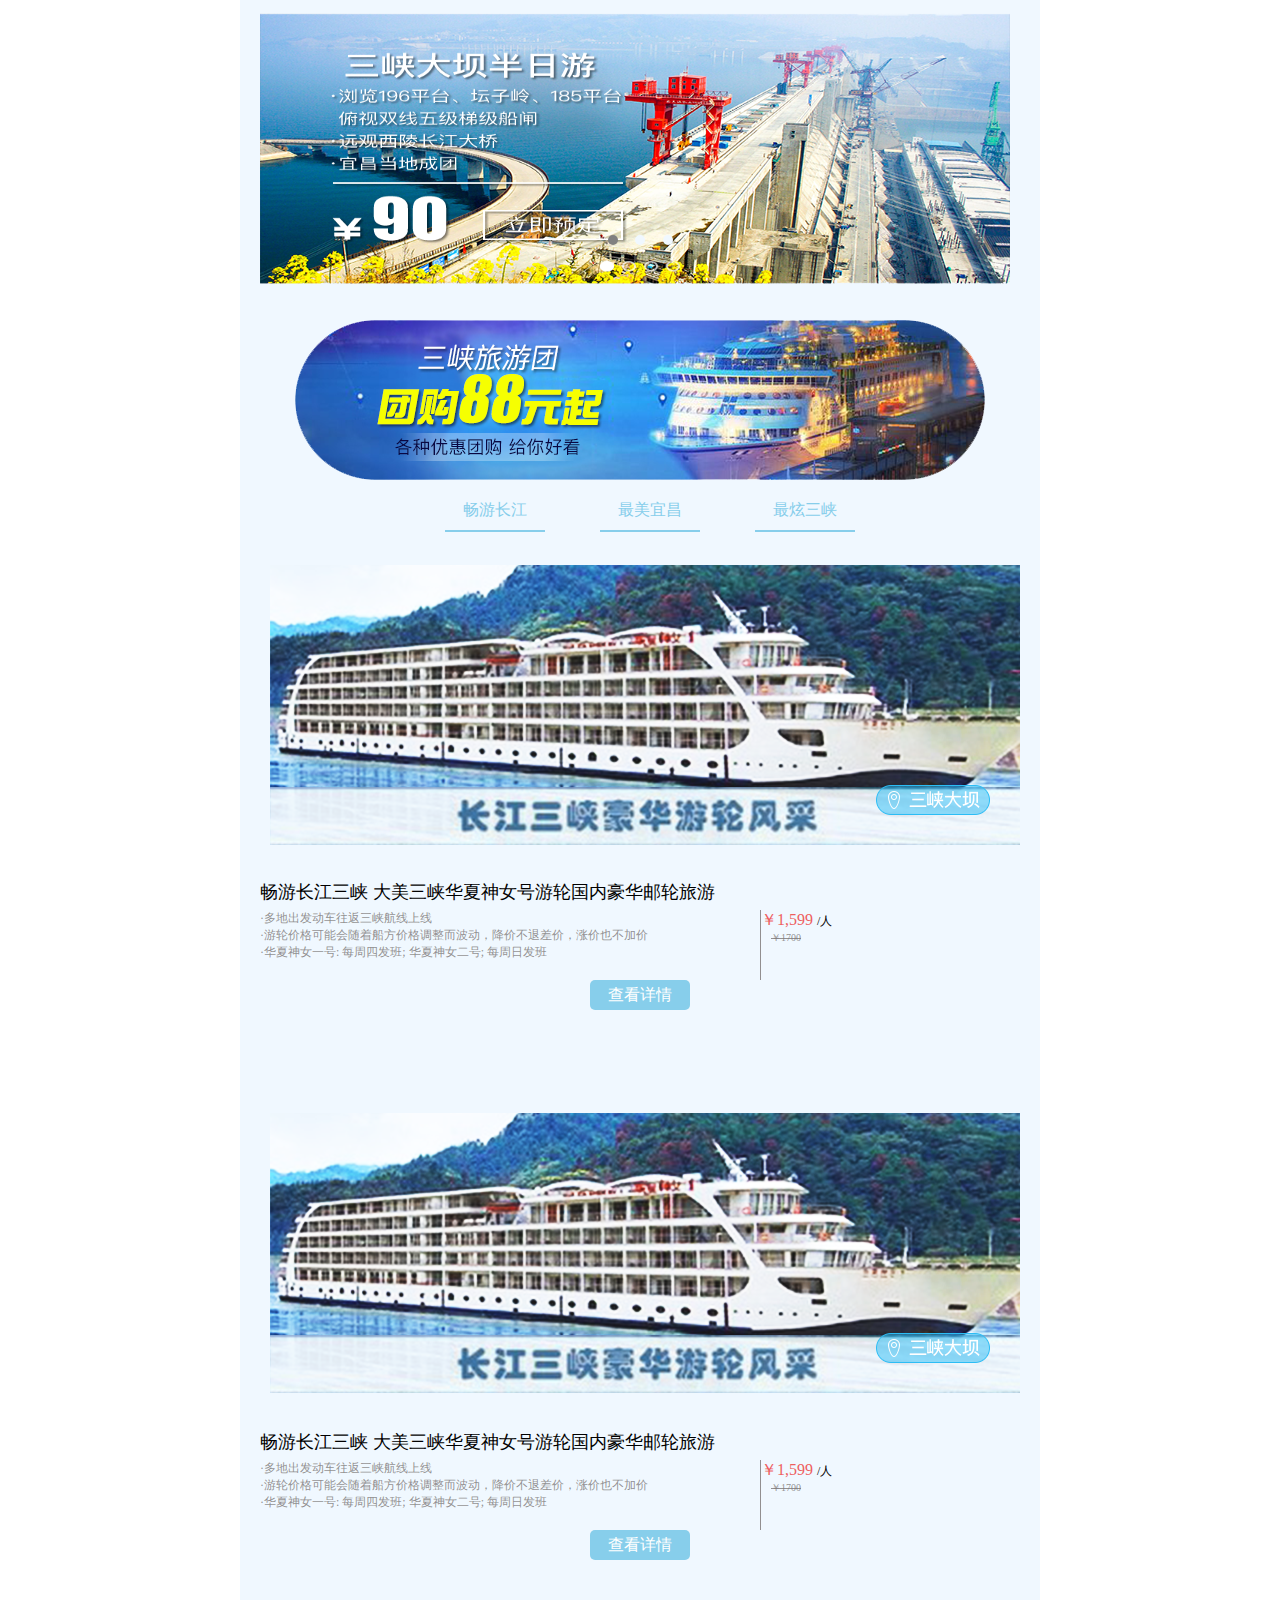
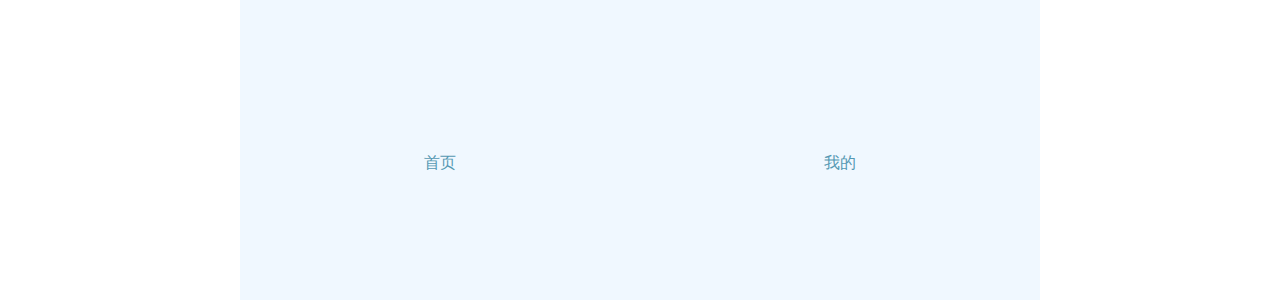
<file: index.html>
<!DOCTYPE html>
<html lang="en">

<head>
    <meta charset="UTF-8">
    <meta name="viewport" content="width=device-width, initial-scale=1.0">
    <meta http-equiv="X-UA-Compatible" content="ie=edge">
    <title>交运集团</title>
    <link rel="stylesheet" href="./css/style.css">
</head>

<body>
    <div id="wrapper">
        <div class="banner">
            <ul class="banner-list">
                <li class="banner-list-1 list"></li>
                <li class="banner-list-2 list"></li>
                <li class="banner-list-3 list"></li>
            </ul>
            <ul class="banner-btn">
                <li class="btn banner-btn-1"></li>
                <li class="btn banner-btn-2"></li>
                <li class="btn banner-btn-3"></li>
            </ul>

        </div>
        <div class="dis"><img src="./images/2.png" alt="tuangou"></div>
        <div class="nav">
            <ul class="nav-list">
                <li class="nav-list-1">畅游长江</li>
                <li class="nav-list-2">最美宜昌</li>
                <li class="nav-list-3">最炫三峡</li>
            </ul>
            <div class="xq">
                <div class="xq-img"><img src="./images/3.png" alt="xq-img"></div>
                <div class="xq-txt">
                    <div class="xq-txt-title">畅游长江三峡 大美三峡华夏神女号游轮国内豪华邮轮旅游</div>
                    <div class="xq-txt-v">
                        ·多地出发动车往返三峡航线上线<br>
                        ·游轮价格可能会随着船方价格调整而波动，降价不退差价，涨价也不加价<br>
                        ·华夏神女一号: 每周四发班; 华夏神女二号; 每周日发班<br>
                    </div>
                    <div class="xq-txt-price">
                        ￥1,599
                        <a class="less" href="javascript:;">/人</a>
                        <a class="less-br" href="javascript:;">￥1700</a>
                    </div>
                </div>
                <div class="xq-btn"><a href="./list1.html">查看详情</a></div>
            </div>
            <div class="xq">
                <div class="xq-img"><img src="./images/3.png" alt="xq-img"></div>
                <div class="xq-txt">
                    <div class="xq-txt-title">畅游长江三峡 大美三峡华夏神女号游轮国内豪华邮轮旅游</div>
                    <div class="xq-txt-v">
                        ·多地出发动车往返三峡航线上线<br>
                        ·游轮价格可能会随着船方价格调整而波动，降价不退差价，涨价也不加价<br>
                        ·华夏神女一号: 每周四发班; 华夏神女二号; 每周日发班<br>
                    </div>
                    <div class="xq-txt-price">
                        ￥1,599
                        <a class="less" href="javascript:;">/人</a>
                        <a class="less-br" href="javascript:;">￥1700</a>
                    </div>
                </div>
                <div class="xq-btn"><a href="./list1.html">查看详情</a></div>
            </div>
        </div>
        <div class="foot">
            <div class="foot-left foot-chil">首页</div>
            <div class="foot-right foot-chil">我的</div>
        </div>
    </div>
    <script>
        // 轮播图
        (() => {
            let ban_li = document.getElementsByClassName('banner-list')[0]
            let lis = document.getElementsByClassName('btn')
            let index = 0
            lis[index].style.backgroundColor = 'gray'
            // 点击切换
            for (let i = 0; i < lis.length; i++) {
                lis[i].onclick = function () {
                    index = i
                    ban_li.style.left = -800 * index + 'px'
                    setBtn()
                }
            }

            // 自动切换
            let setIn = setInterval(() => {
                ban_li.style.left = -800 * index + 'px'
                setBtn()
                index++ && index <= 3
                if (index === 3) {
                    index = 0
                }
            }, 3000)
            

            // banner-btn样式
            function setBtn() {
                for (let i = 0; i < lis.length; i++) {
                    lis[i].style.backgroundColor = ''
                }
                lis[index].style.backgroundColor = 'gray'
            }
        })()

        // foot点击切换
        let footChilds = document.getElementsByClassName('foot-chil')
        footChilds[0].onclick = function () {
            this.style.borderBottom = '3px solid rgb(85, 152, 179)'
            footChilds[1].style.borderBottom = '3px solid aliceblue'
        }
        footChilds[1].onclick = function () {
            this.style.borderBottom = '3px solid rgb(85, 152, 179)'
            footChilds[0].style.borderBottom = '3px solid aliceblue'
        }
    </script>
</body>

</html>
</file>
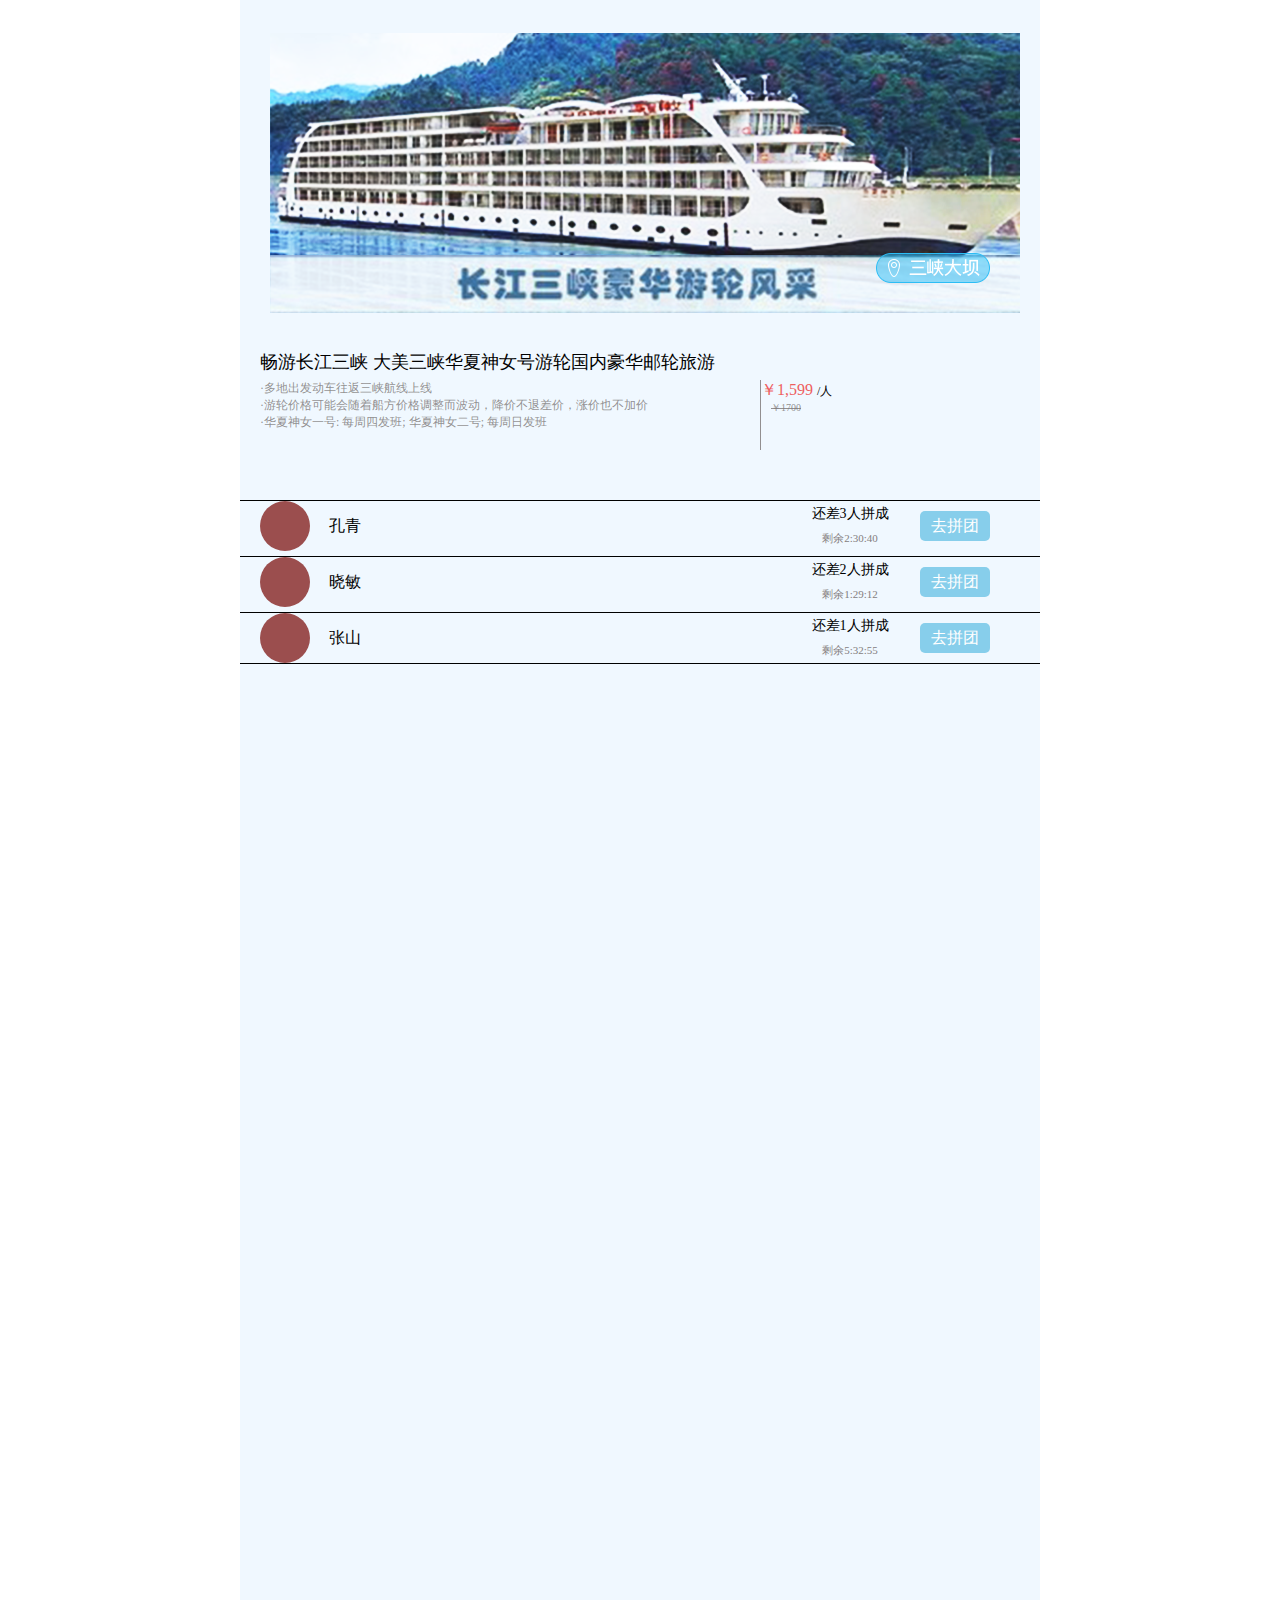
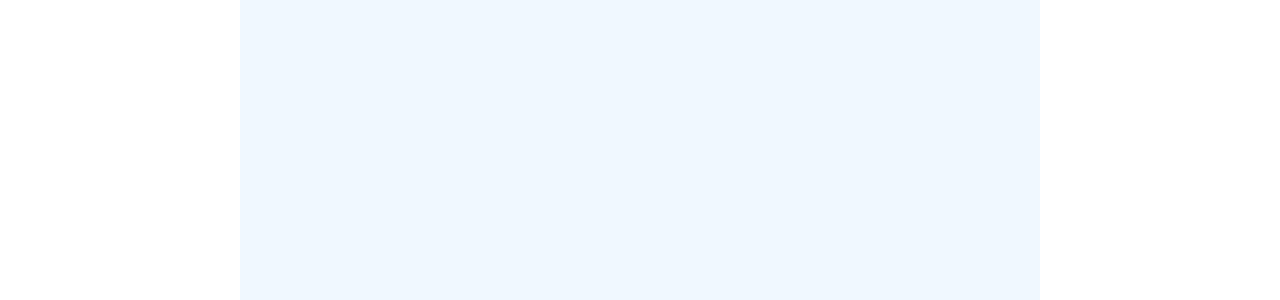
<file: list1.html>
<!DOCTYPE html>
<html lang="en">

<head>
    <meta charset="UTF-8">
    <meta name="viewport" content="width=device-width, initial-scale=1.0">
    <meta http-equiv="X-UA-Compatible" content="ie=edge">
    <title>交运集团xq-pt</title>
    <link rel="stylesheet" href="./css/list1.css">
</head>

<body>
    <div id="wrapper">
        <div class="alert">
            <div class="title">正在拼团</div>
            <div class="user-1">
                    <div class="userHead"></div>
                    <div class="userName">孔青</div>
                    <div class="block-1">
                        <div class="cha">还差<a class="a">3</a>人拼成</div>
                        <div class="time">剩余2:30:40</div>
                    </div>
                    <div class="click"><a class="click-btn" href="javascript:;">去拼团</a></div>
                </div>
                <div class="user-1">
                    <div class="userHead"></div>
                    <div class="userName">晓敏</div>
                    <div class="block-1">
                        <div class="cha">还差<a class="a">2</a>人拼成</div>
                        <div class="time">剩余1:29:12</div>
                    </div>
                    <div class="click"><a class="click-btn" href="javascript:;">去拼团</a></div>
                </div>
                <div class="user-1">
                    <div class="userHead"></div>
                    <div class="userName">张山</div>
                    <div class="block-1">
                        <div class="cha">还差<a class="a">1</a>人拼成</div>
                        <div class="time">剩余5:32:55</div>
                    </div>
                    <div class="click"><a class="click-btn" href="javascript:;">去拼团</a></div>
                </div>
                <div class="qx">取消</div>
        </div>
        <div class="xq">
            <div class="xq-img"><img src="./images/3.png" alt="xq-img"></div>
            <div class="xq-txt">
                <div class="xq-txt-title">畅游长江三峡 大美三峡华夏神女号游轮国内豪华邮轮旅游</div>
                <div class="xq-txt-v">
                    ·多地出发动车往返三峡航线上线<br>
                    ·游轮价格可能会随着船方价格调整而波动，降价不退差价，涨价也不加价<br>
                    ·华夏神女一号: 每周四发班; 华夏神女二号; 每周日发班<br>
                </div>
                <div class="xq-txt-price">
                    ￥1,599
                    <a class="less" href="javascript:;">/人</a>
                    <a class="less-br" href="javascript:;">￥1700</a>
                </div>
            </div>
        </div>
        <div class="pt">
            <div class="user">
                <div class="userHead"></div>
                <div class="userName">孔青</div>
                <div class="block">
                    <div class="cha">还差<a class="a">3</a>人拼成</div>
                    <div class="time">剩余2:30:40</div>
                </div>
                <div class="click"><a class="click-btn" href="javascript:;">去拼团</a></div>
            </div>
            <div class="user">
                <div class="userHead"></div>
                <div class="userName">晓敏</div>
                <div class="block">
                    <div class="cha">还差<a class="a">2</a>人拼成</div>
                    <div class="time">剩余1:29:12</div>
                </div>
                <div class="click"><a class="click-btn" href="javascript:;">去拼团</a></div>
            </div>
            <div class="user">
                <div class="userHead"></div>
                <div class="userName">张山</div>
                <div class="block">
                    <div class="cha">还差<a class="a">1</a>人拼成</div>
                    <div class="time">剩余5:32:55</div>
                </div>
                <div class="click"><a class="click-btn" href="javascript:;">去拼团</a></div>
            </div>
        </div>
    </div>
    <script src="https://cdnjs.cloudflare.com/ajax/libs/jquery/3.4.1/jquery.js"></script>
    <script>
        for (let i = 0; i < $('.click-btn').length; i++) {
            $('.click-btn')[i].onclick = function () {
                $('.alert').css('display', 'block')
            }
        }
        $('.qx')[0].onclick = function () {
            $('.alert').css('display', 'none')
        }
    </script>
</body>

</html>
</file>
<file: css/style.css>
* {
    margin: 0;
    padding: 0;
}
#wrapper {
    width: 800px;
    height: 1900px;
    margin: 0 auto;
    background-color: aliceblue;
    overflow: hidden;
}
.banner {
    width: 100%;
    height: 300px;
    position: relative;
}
.banner-list {
    width: 3600px;
    height: 300px;
    position: absolute;
    list-style: none;
}
.list {
    width: 800px;
    height: 300px;
    float: left;
}
.banner-list-1 {
    background-image: url('../images/1.png');
    background-size: 800px 300px;
    background-repeat: no-repeat;
}
.banner-list-2 {
    background-color: blueviolet;
}
.banner-list-3 {
    background-color: plum;
}
.banner-btn {
    width: 100px;
    height: 30px;
    position: absolute;
    z-index: 10;
    left: 350px;
    top: 230px;
    list-style: none;
}
.btn {
    width: 10px;
    height: 10px;
    float: left;
    margin:5px 0  0 17.5px;
    border-radius: 50%;
    cursor: pointer;
    background-color: aliceblue;
}
.dis {
    width: 800px;
    height: 50px;
    float: left;
}
.nav {
    width: 100%;
    height: 50px;
    margin-top: 150px;
    float: left;
}
.nav-list {
    width: 500px;
    height: 30px;
    list-style: none;
    margin: 0 auto;
}
.nav-list li {
    float: left;
    margin-left: 55px;
    width: 100px;
    height: 100%;
    text-align: center;
    color: skyblue;
    border-bottom: 2px solid skyblue;
    cursor: pointer;
}
.xq {
    width: 100%;
    height: 550px;
}
.xq-img {
    width: 100%;
    height: 350px;
}
.xq-txt-title {
    height: 30px;
    width: 100%;
    font-size: 18px;
    margin-left: 20px;
}
.xq-txt-v {
    width: 500px;
    height: 70px;
    margin-left: 20px;
    font-size: 12px;
    color: rgba(125, 120, 120, 0.823);
    float: left;
}
.xq-txt-price {
    width: 250px;
    height: 70px;
    border-left: 1px solid rgba(125, 120, 120, 0.823);
    float: left;
    color: rgb(238, 95, 95);
}
.less {
    font-size: 12px;
    text-decoration: none;
    color: black;
}
.less-br {
    font-size: 10px;
    text-decoration: line-through;
    color: rgba(125, 120, 120, 0.823);
    display: block;
    margin-left: 10px;
}
.xq-btn {
    width: 100px;
    height: 30px;
    text-align: center;
    line-height: 30px;
    margin-top: 70px;
    background-color: skyblue;
    border-radius: 5px;
    margin-left: 350px;
    cursor: pointer;
}
.xq-btn a{
    text-decoration: none;
    color: white;
}
.foot {
    width: 800px;
    height: 50px;
    position: absolute;
    top: 1750px;
}
.foot-left,.foot-right{
    width: 400px;
    height: 47px;
    float: left;
    color: rgb(85, 152, 179);
    text-align: center;
    line-height: 25px;
    cursor: pointer;
    border-bottom: 3px solid aliceblue;
}
</file>
<file: css/list1.css>
* {
    margin: 0;
    padding: 0;
}
#wrapper {
    width: 800px;
    height: 1900px;
    margin: 0 auto;
    background-color: aliceblue;
    overflow: hidden;
}
.xq {
    width: 100%;
    height: 500px;
}
.xq-img {
    width: 100%;
    height: 350px;
}
.xq-txt-title {
    height: 30px;
    width: 100%;
    font-size: 18px;
    margin-left: 20px;
}
.xq-txt-v {
    width: 500px;
    height: 70px;
    margin-left: 20px;
    font-size: 12px;
    color: rgba(125, 120, 120, 0.823);
    float: left;
}
.xq-txt-price {
    width: 250px;
    height: 70px;
    border-left: 1px solid rgba(125, 120, 120, 0.823);
    float: left;
    color: rgb(238, 95, 95);
}
.less {
    font-size: 12px;
    text-decoration: none;
    color: black;
}
.less-br {
    font-size: 10px;
    text-decoration: line-through;
    color: rgba(125, 120, 120, 0.823);
    display: block;
    margin-left: 10px;
}
.pt {
    width: 100%;
    height: 500px;
}
.user {
    width: 100%;
    height: 50px;
    margin-bottom: 5px;
    border-top: 1px solid black;
}
.user:last-child {
    border-bottom: 1px solid black;
}
.userHead {
    width: 50px;
    height: 50px;
    border-radius: 25px;
    background-color: rgb(155, 78, 78);
    float: left;
    margin-left: 20px;
}
.userName {
    width: 50px;
    height: 50px;
    float: left;
    margin-left: 10px;
    line-height: 50px;
    text-align: center;
}
.block {
    width: 100px;
    height: 50px;
    float: left;
    margin-left: 430px;
}
.cha {
    width: 100%;
    height: 25px;
    font-size: 14px;
    text-align: center;
    line-height: 25px;
}
.time {
    width: 100%;
    height: 25px;
    font-size: 11px;
    text-align: center;
    line-height: 25px;
    color: rgb(132, 126, 126);
}
.click {
    width: 70px;
    height: 50px;
    float: left;
    margin-left: 20px;
}
.click a {
    margin-top: 10px;
    display: block;
    width: 100%;
    height: 30px;
    text-decoration: none;
    color: white;
    line-height: 30px;
    text-align: center;
    background-color: skyblue;
    border-radius: 5px;
}
.alert {
    width: 400px;
    height: 300px;
    background-color: whitesmoke;
    position: fixed;
    z-index: 10;
    left: 250px;
    top: 50px;
    display: none;
}
.title {
    width: 100%;
    height: 50px;
    text-align: center;
    background-color: skyblue;
    color: snow;
    line-height: 50px;
}
.user-1 {
    width: 100%;
    height: 50px;
    float: left;
    margin-top: 10px;
}
.block-1 {
    float: left;
    margin-left: 60px;
}
.qx {
    width: 100%;
    height: 50px;
    float: left;
    background-color: skyblue;
    margin-top: 30px;
    cursor: pointer;
    text-align: center;
    line-height: 50px;
}
</file>
